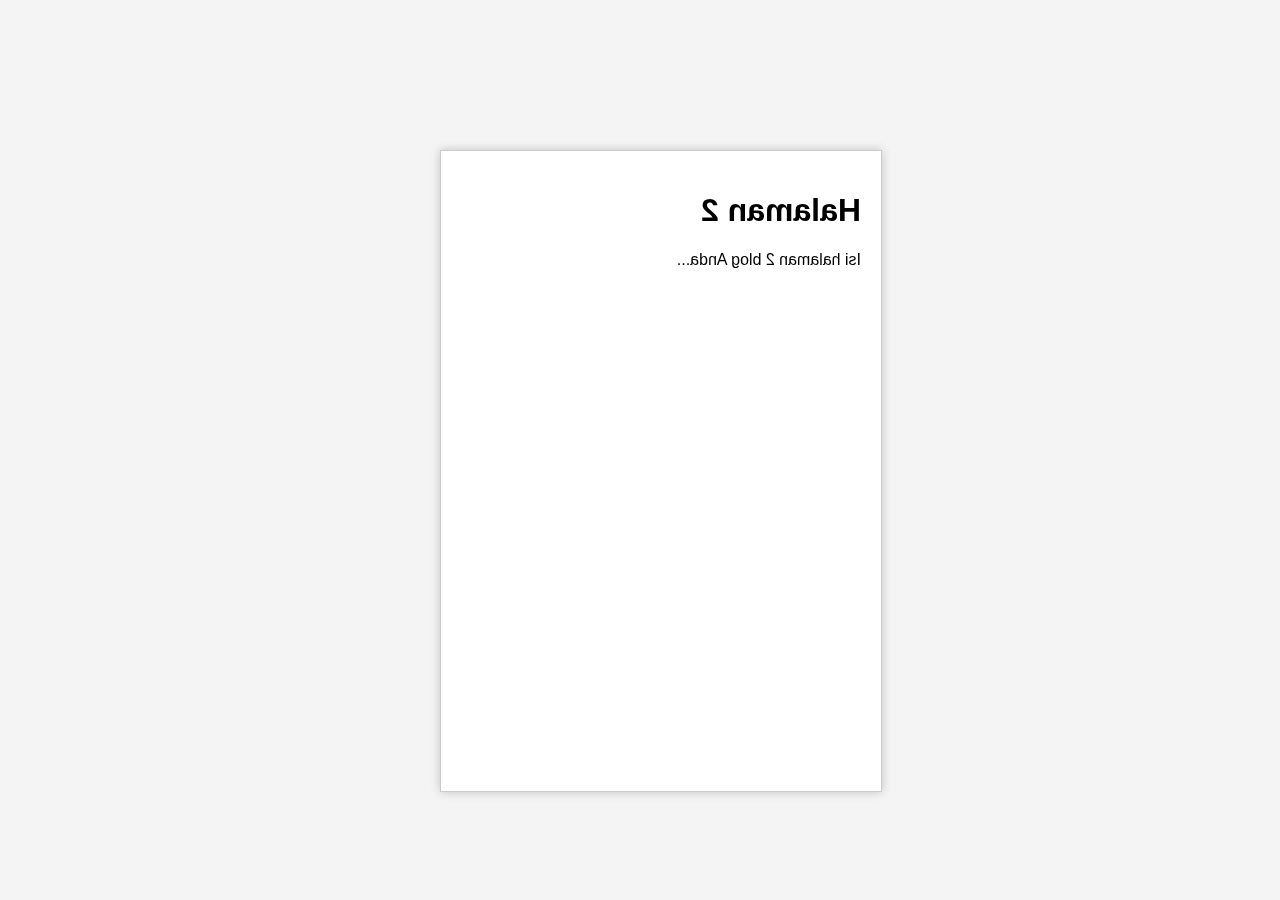
<file: Index.html>
<!DOCTYPE html>
<html lang="en">
<head>
  <meta charset="UTF-8">
  <title>Blog Tampilan Buku</title>
  <link rel="stylesheet" href="styles.css">
</head>
<body>
  <div class="book">
    <div class="page">
      <h1>Halaman 1</h1>
      <p>Isi halaman 1 blog Anda...</p>
    </div>
    <div class="page">
      <h1>Halaman 2</h1>
      <p>Isi halaman 2 blog Anda...</p>
    </div>
    <!-- Tambahkan halaman-halaman lainnya sesuai kebutuhan -->
  </div>

  <script src="script.js"></script>
</body>
</html>
</file>
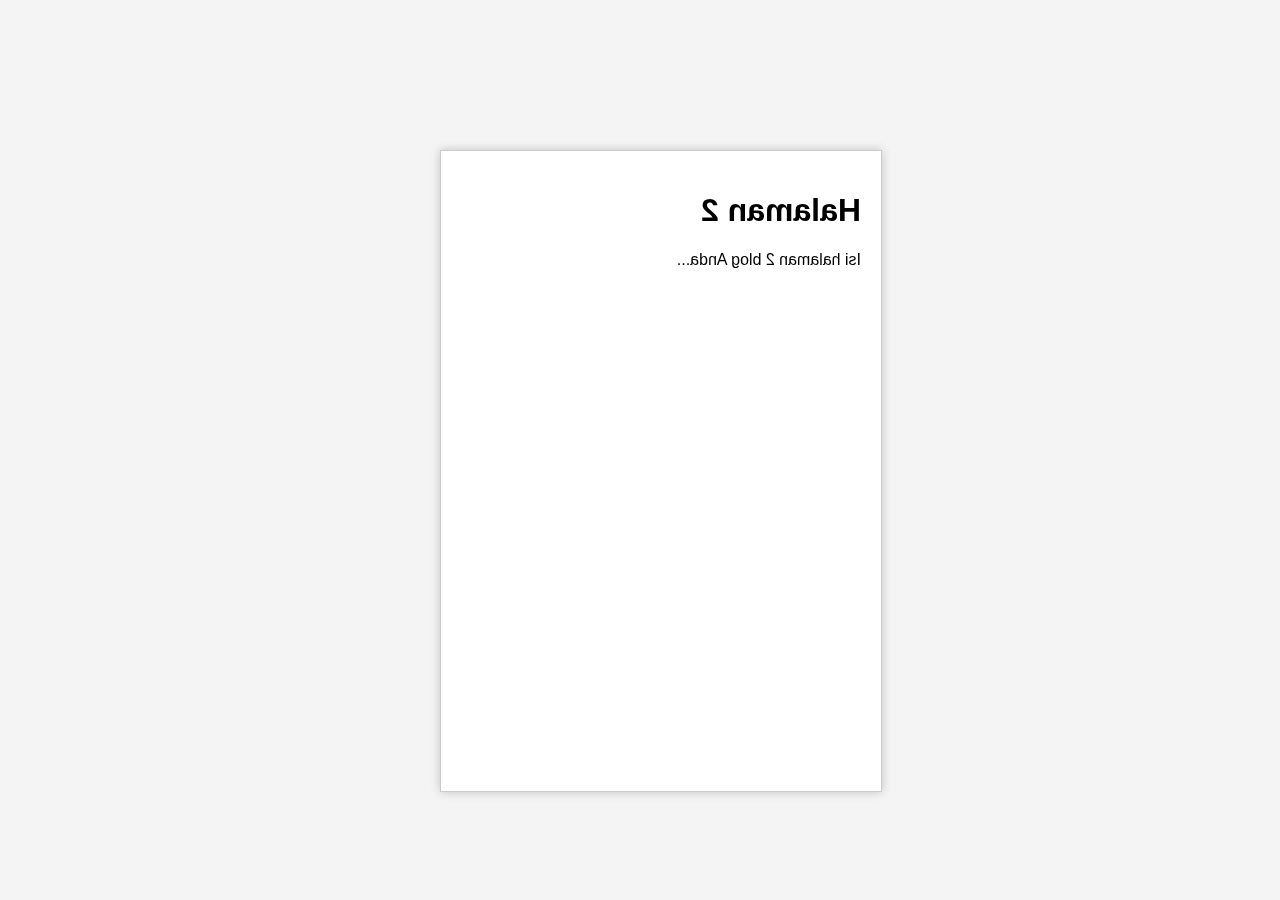
<file: Indexs.html>
<!DOCTYPE html>
<html lang="en">
<head>
  <meta charset="UTF-8">
  <title>Blog Tampilan Buku</title>
  <link rel="stylesheet" href="styles.css">
</head>
<body>
  <div class="book">
    <div class="page">
      <h1>Halaman 1</h1>
      <p>Isi halaman 1 blog Anda...</p>
    </div>
    <div class="page">
      <h1>Halaman 2</h1>
      <p>Isi halaman 2 blog Anda...</p>
    </div>
    <!-- Tambahkan halaman-halaman lainnya sesuai kebutuhan -->
  </div>

  <script src="script.js"></script>
</body>
</html>
</file>
<file: styles.css>
body {
  font-family: Arial, sans-serif;
  margin: 0;
  padding: 0;
  display: flex;
  justify-content: center;
  align-items: center;
  height: 100vh;
  background-color: #f4f4f4;
}

.book {
  perspective: 1000px;
  width: 400px;
  height: 600px;
  position: relative;
}

.page {
  width: 100%;
  height: 100%;
  padding: 20px;
  background-color: #fff;
  border: 1px solid #ccc;
  box-shadow: 0 0 10px rgba(0, 0, 0, 0.1);
  position: absolute;
  transform-style: preserve-3d;
  transition: transform 0.5s ease-in-out;
}

.page:nth-child(even) {
  transform: rotateY(180deg);
}

.page:first-child {
  transform: rotateY(0deg);
}
</file>
